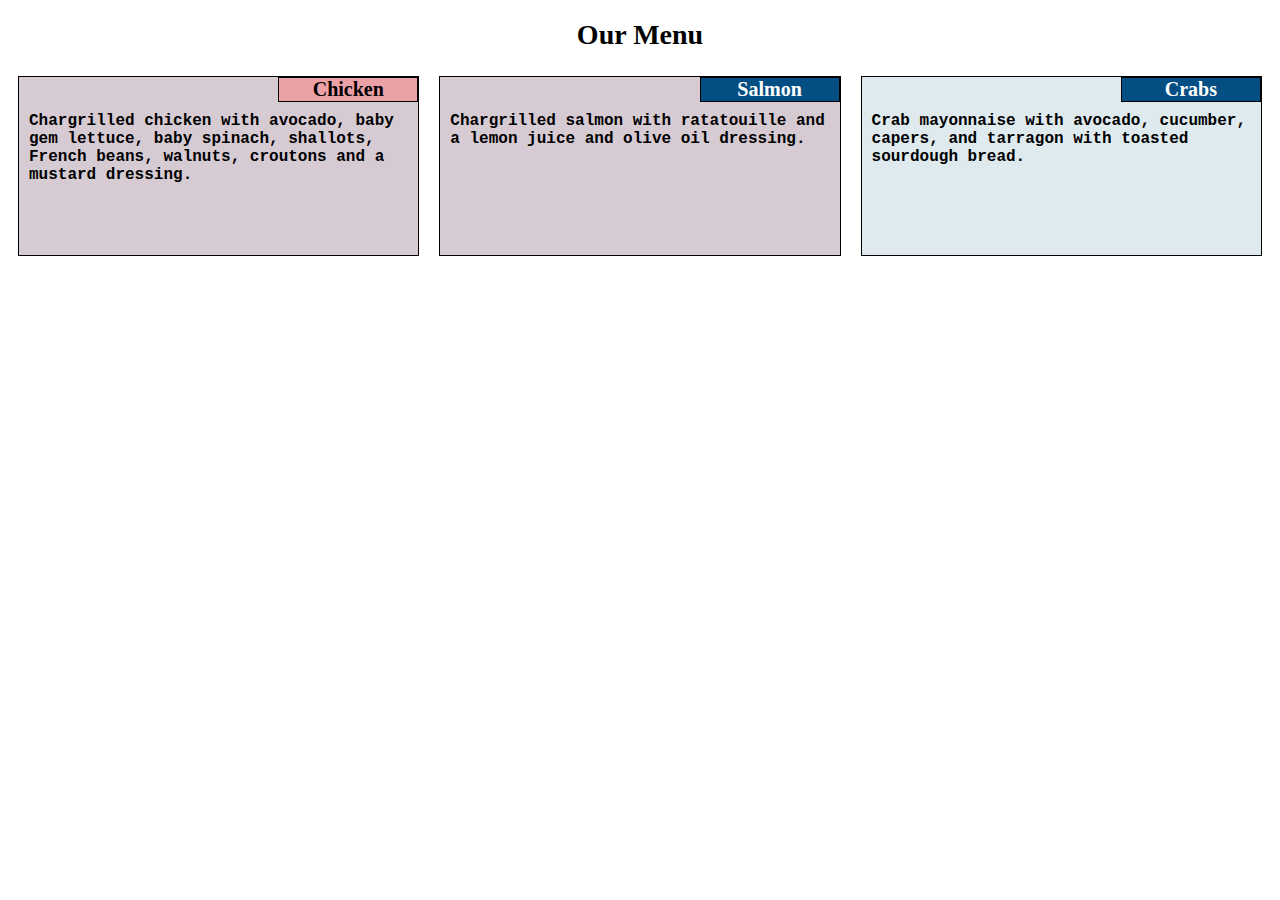
<file: module2-solution/index.html>
<!DOCTYPE html>
<html>
<head>
	<meta charset="utf-8">
	<meta name="viewport" content="width=device-width, initial-scale=1">
	<link rel="stylesheet" href="css/style.css"/>
	<title>Module2-solution</title>
</head>
<body>
<h1>Our Menu</h1>
<section class="col-lg-4 col-md-6">
	<div>
	<p id="p1" class="food">Chicken</p>
	<p>
     Chargrilled chicken with avocado, baby gem
     lettuce, baby spinach, shallots, French beans,
     walnuts, croutons and a mustard dressing.
  	</p>
  	</div>
</section>
<section class="col-lg-4 col-md-6">
  	<div>
    <p class="food">Salmon</p>
    <p>
      Chargrilled salmon with ratatouille and a
      lemon juice and olive oil dressing.
    </p>
	</div>
</section>
<section class="col-lg-4 col-md-12">
   	<div id="div3">
    <p class="food">Crabs</p>
    <p>
      Crab mayonnaise with avocado, cucumber, capers,
      and tarragon with toasted sourdough bread.
	</div>
</section>
</body>
</html>
</file>
<file: module2-solution/css/style.css>
/***** Base styles *****/
* {
  box-sizing: border-box;
}
h1 {
  margin-bottom: 15px;
  font-family:"Times New Roman",Georgia,Sans-serif;
  font-size:1.75em;
  text-align:center;
}
div {
  border: 1px solid black;
  font-family:"Courier New";
  font-weight:bold;
  height: 180px;
  background-color:#d6cbd3;
  margin:10px;
}
p{
  clear: both;
  margin:10px;
}
.food{
	border: 1px solid black;
  width:7em;
  float:right;
  text-align:center;
  font-size:1.25em;
  margin-top: 0px;
  margin-right:0px;
  font-family: "Georgia";
  background-color: #034f84;
  color: white;
} 
#div3 {
  background-color: #deeaee;
  margin:10px;
}
#p1 {
  background-color: #eca1a6;
  color:black;
}
/***** Large devices only *****/
@media (min-width: 992px) {
  .col-lg-1, .col-lg-2, .col-lg-3, .col-lg-4, .col-lg-5, .col-lg-6, .col-lg-7, .col-lg-8, .col-lg-9, .col-lg-10, .col-lg-11, .col-lg-12 { 
    float: left;
  }
  .col-lg-1 {
    width: 8.33%;
  }
  .col-lg-2 {
    width: 16.66%;
  }
  .col-lg-3 {
    width: 25%;
  }
  .col-lg-4 {
    width: 33.33%;
  }
  .col-lg-5 {
    width: 41.66%;
  }
  .col-lg-6 {
    width: 50%;
  }
  .col-lg-7 {
    width: 58.33%;
  }
  .col-lg-8 {
    width: 66.66%;
  }
  .col-lg-9 {
    width: 74.99%;
  }
  .col-lg-10 {
    width: 83.33%;
  }
  .col-lg-11 {
    width: 91.66%;
  }
  .col-lg-12 {
    width: 100%;
  }
}
/***** Medium devices only *****/
@media (min-width: 768px) and (max-width: 991px) {
  .col-md-1, .col-md-2, .col-md-3, .col-md-4, .col-md-5, .col-md-6, .col-md-7, .col-md-8, .col-md-9, .col-md-10, .col-md-11, .col-md-12 {
    float: left;
  }
  .col-md-1 {
    width: 8.33%;
  }
  .col-md-2 {
    width: 16.66%;
  }
  .col-md-3 {
    width: 25%;
  }
  .col-md-4 {
    width: 33.33%;
  }
  .col-md-5 {
    width: 41.66%;
  }
  .col-md-6 {
    width: 50%;
  }
  .col-md-7 {
    width: 58.33%;
  }
  .col-md-8 {
    width: 66.66%;
  }
  .col-md-9 {
    width: 74.99%;
  }
  .col-md-10 {
    width: 83.33%;
  }
  .col-md-11 {
    width: 91.66%;
  }
  .col-md-12 {
    width: 100%;
  } 
}
</file>
